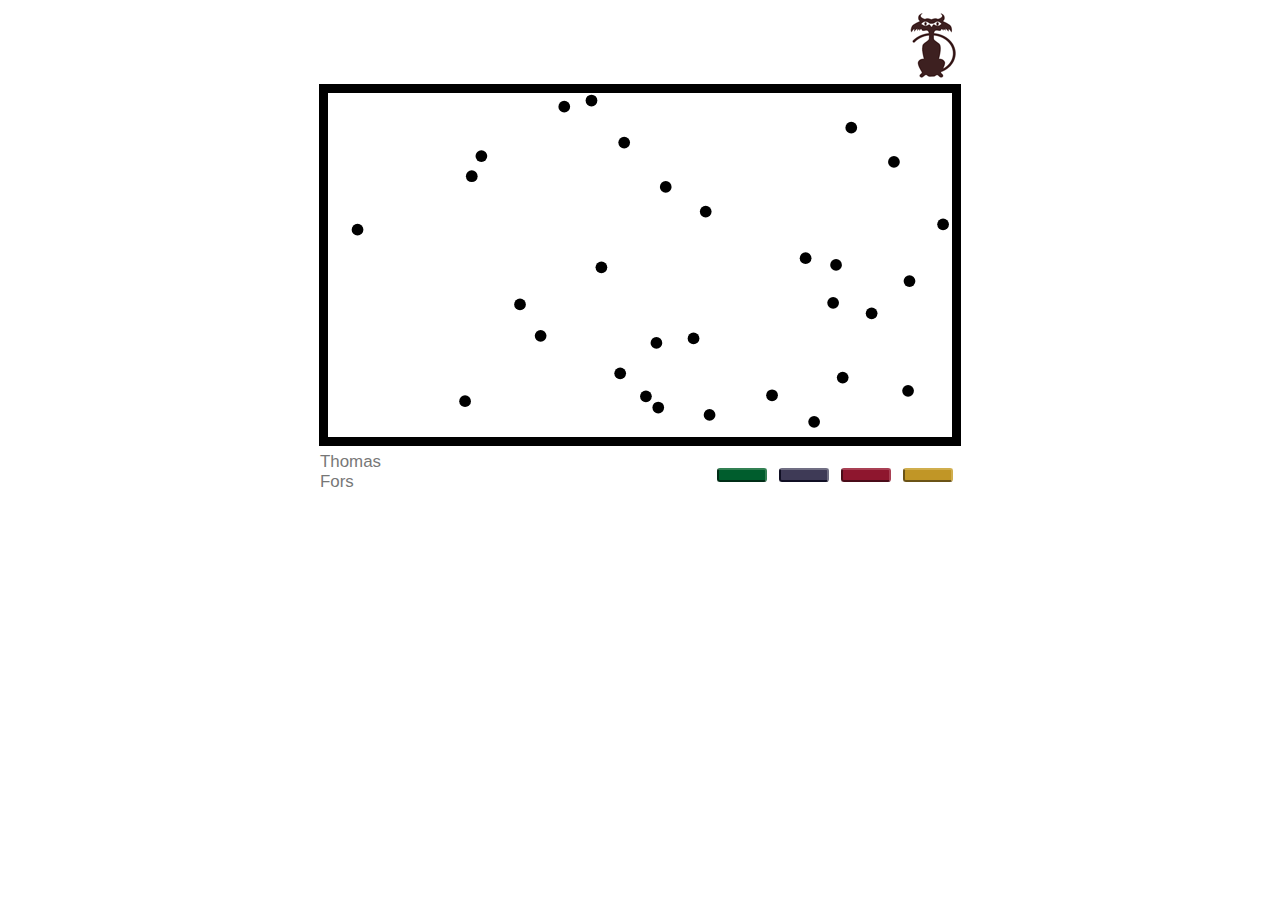
<file: index.html>
<!doctype html>
<!-- The DOCTYPE declaration above will set the     -->
<!-- browser's rendering engine into                -->
<!-- "Standards Mode". Replacing this declaration   -->
<!-- with a "Quirks Mode" doctype is not supported. -->

<html>
  <head>
    <meta http-equiv="content-type" content="text/html; charset=UTF-8">

    <!--                                                               -->
    <!-- Consider inlining CSS to reduce the number of requested files -->
    <!--                                                               -->
    <link type="text/css" rel="stylesheet" href="Demon.css">

    <!--                                           -->
    <!-- Any title is fine                         -->
    <!--                                           -->
    <title>Demon</title>
    
    <!--                                           -->
    <!-- This script loads your compiled module.   -->
    <!-- If you add any GWT meta tags, they must   -->
    <!-- be added before this line.                -->
    <!--                                           -->
    <script type="text/javascript" language="javascript" src="demon/demon.nocache.js"></script>
  </head>

  <!--                                           -->
  <!-- The body can have arbitrary html, or      -->
  <!-- you can leave the body empty if you want  -->
  <!-- to create a completely dynamic UI.        -->
  <!--                                           -->
  <body>

    <!-- OPTIONAL: include this if you want history support -->
    <iframe src="javascript:''" id="__gwt_historyFrame" tabIndex='-1' style="position:absolute;width:0;height:0;border:0"></iframe>
    
    <!-- RECOMMENDED if your web app will not function without JavaScript enabled -->
    <noscript>
      <div style="width: 22em; position: absolute; left: 50%; margin-left: -11em; color: red; background-color: white; border: 1px solid red; padding: 4px; font-family: sans-serif">
        Your web browser must have JavaScript enabled
        in order for this application to display correctly.
      </div>
    </noscript>

    <table align="center" width="640">
      <tr>
        <td colspan="2" id="demonContainer" width=640 height=65></td>
      </tr>
      <tr>
        <td colspan="2" id="fieldContainer" width=640 height=360></td>
      </tr>
      <tr>
        <td id="credit">Thomas Fors</td>
        <td id="controlContainer"></td>
      </tr>
    </table>
  </body>
</html>
</file>
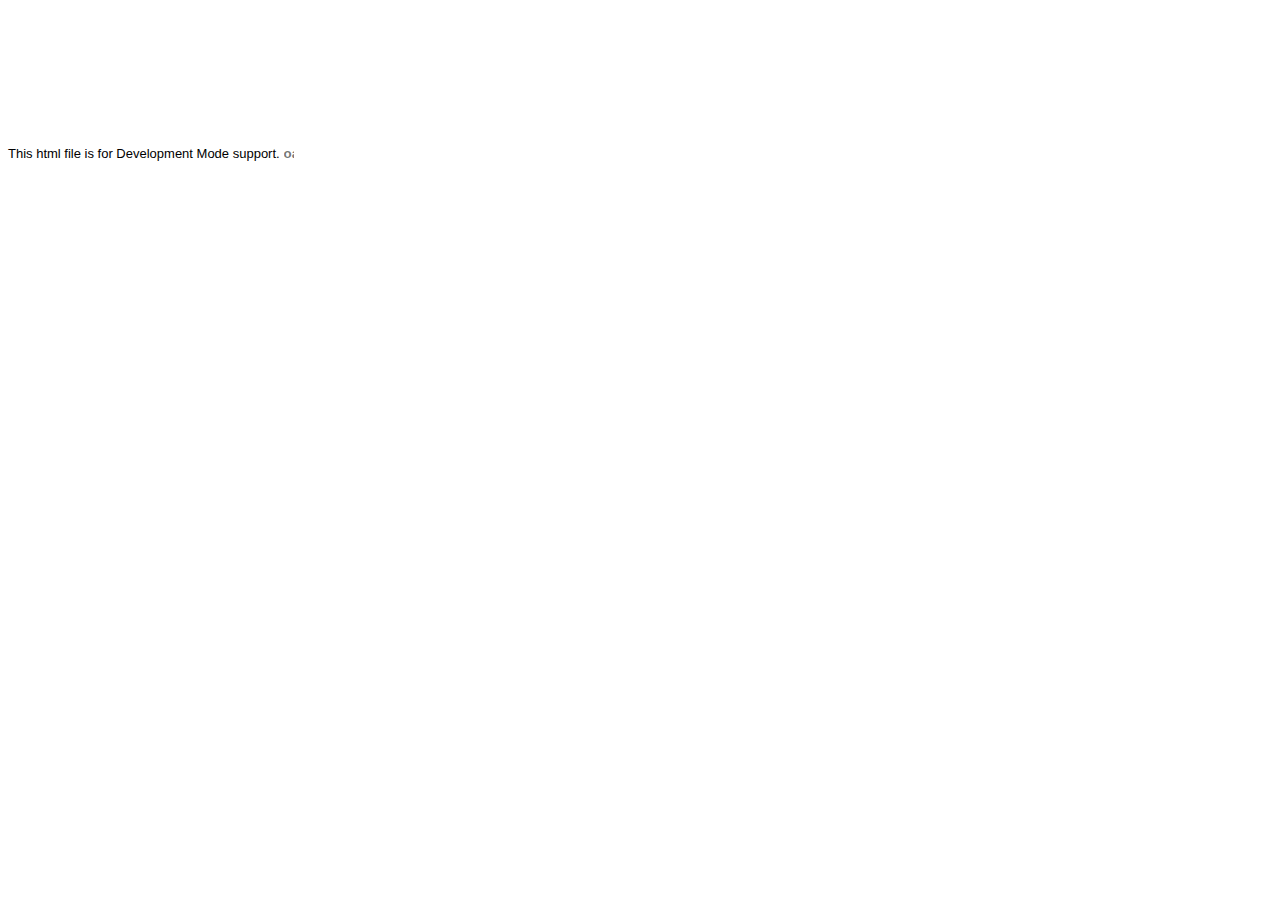
<file: demon/hosted.html>
<html>
<head><script>
var $wnd = parent;
var $doc = $wnd.document;
var $moduleName, $moduleBase, $entry
,$stats = $wnd.__gwtStatsEvent ? function(a) {return $wnd.__gwtStatsEvent(a);} : null
,$sessionId = $wnd.__gwtStatsSessionId ? $wnd.__gwtStatsSessionId : null;
// Lightweight metrics
if ($stats) {
  var moduleFuncName = location.search.substr(1);
  var moduleFunc = $wnd[moduleFuncName];
  var moduleName = moduleFunc ? moduleFunc.moduleName : "unknown";
  $stats({moduleName:moduleName,sessionId:$sessionId,subSystem:'startup',evtGroup:'moduleStartup',millis:(new Date()).getTime(),type:'moduleEvalStart'});
}
var $hostedHtmlVersion="2.1";

var gwtOnLoad;
var $hosted = "localhost:9997";

function loadIframe(url) {
  var topDoc = window.top.document;

  // create an iframe
  var iframeDiv = topDoc.createElement("div");
  iframeDiv.innerHTML = "<iframe scrolling=no frameborder=0 src='" + url + "'>";
  var iframe = iframeDiv.firstChild;
  
  // mess with the iframe style a little
  var iframeStyle = iframe.style;
  iframeStyle.position = "absolute";
  iframeStyle.borderWidth = "0";
  iframeStyle.left = "0";
  iframeStyle.top = "0";
  iframeStyle.width = "100%";
  iframeStyle.backgroundColor = "#ffffff";
  iframeStyle.zIndex = "1";
  iframeStyle.height = "100%";

  // update the top window's document's body's style
  var hostBodyStyle = window.top.document.body.style; 
  hostBodyStyle.margin = "0";
  hostBodyStyle.height = iframeStyle.height;
  hostBodyStyle.overflow = "hidden";

  // insert the iframe
  topDoc.body.insertBefore(iframe, topDoc.body.firstChild);
}

var ua = navigator.userAgent.toLowerCase();
if (ua.indexOf("gecko") != -1) {
  // install eval wrapper on FF to avoid EvalError problem
  var __eval = window.eval;
  window.eval = function(s) {
    return __eval(s);
  }
}
if (ua.indexOf("chrome") != -1) {
  // work around __gwt_ObjectId appearing in JS objects
  var hop = Object.prototype.hasOwnProperty;
  Object.prototype.hasOwnProperty = function(prop) {
    return prop != "__gwt_ObjectId" && hop.call(this, prop);
  };
  // do the same in our parent as well -- see issue 4486
  // NOTE: this will have to be changed when we support non-iframe-based DevMode 
  var hop2 = parent.Object.prototype.hasOwnProperty;
  parent.Object.prototype.hasOwnProperty = function(prop) {
    return prop != "__gwt_ObjectId" && hop2.call(this, prop);
  };
}

// wrapper to call JS methods, which we need both to be able to supply a
// different this for method lookup and to get the exception back
function __gwt_jsInvoke(thisObj, methodName) {
  try {
    var args = Array.prototype.slice.call(arguments, 2);
    return [0, window[methodName].apply(thisObj, args)];
  } catch (e) {
    return [1, e];
  }
}

var __gwt_javaInvokes = [];
function __gwt_makeJavaInvoke(argCount) {
  return __gwt_javaInvokes[argCount] || __gwt_doMakeJavaInvoke(argCount);
}

function __gwt_doMakeJavaInvoke(argCount) {
  // IE6 won't eval() anonymous functions except as r-values
  var argList = "";
  for (var i = 0; i < argCount; i++) {
    argList += ",p" + i;
  }
  var argListNoComma = argList.substring(1);

  return eval(
    "__gwt_javaInvokes[" + argCount + "] =\n" +
    "  function(thisObj, dispId" + argList + ") {\n" +
    "    var result = __static(dispId, thisObj" + argList + ");\n" +
    "    if (result[0]) {\n" +
    "      throw result[1];\n" +
    "    } else {\n" +
    "      return result[1];\n" +
    "    }\n" +
    "  }\n"
  ); 
}

/*
 * This is used to create tear-offs of Java methods.  Each function corresponds
 * to exactly one dispId, and also embeds the argument count.  We get the "this"
 * value from the context in which the function is being executed.
 * Function-object identity is preserved by caching in a sparse array.
 */
var __gwt_tearOffs = [];
var __gwt_tearOffGenerators = [];
function __gwt_makeTearOff(proxy, dispId, argCount) {
  return __gwt_tearOffs[dispId] || __gwt_doMakeTearOff(dispId, argCount);
}

function __gwt_doMakeTearOff(dispId, argCount) {
  return __gwt_tearOffs[dispId] = 
      (__gwt_tearOffGenerators[argCount] || __gwt_doMakeTearOffGenerator(argCount))(dispId);
}

function __gwt_doMakeTearOffGenerator(argCount) {
  // IE6 won't eval() anonymous functions except as r-values
  var argList = "";
  for (var i = 0; i < argCount; i++) {
    argList += ",p" + i;
  }
  var argListNoComma = argList.substring(1);

  return eval(
    "__gwt_tearOffGenerators[" + argCount + "] =\n" +
    "  function(dispId) {\n" +
    "    return function(" + argListNoComma + ") {\n" +
    "      var result = __static(dispId, this" + argList + ");\n" +
    "      if (result[0]) {\n" +
    "        throw result[1];\n" +
    "      } else {\n" +
    "        return result[1];\n" +
    "      }\n" +
    "    }\n" +
    "  }\n"
  ); 
}

function __gwt_makeResult(isException, result) {
  return [isException, result];
}

function __gwt_disconnected() {
  // Prevent double-invocation.
  window.__gwt_disconnected = new Function();
  // Do it in a timeout so we can be sure we have a clean stack.
  window.setTimeout(__gwt_disconnected_impl, 1);
}

function __gwt_disconnected_impl() {
  __gwt_displayGlassMessage('GWT Code Server Disconnected',
      'Most likely, you closed GWT Development Mode. Or, you might have lost '
      + 'network connectivity. To fix this, try restarting GWT Development Mode and '
      + 'refresh this page.');
}

// Keep track of z-index to allow layering of multiple glass messages
var __gwt_glassMessageZIndex = 2147483647;

// Note this method is also used by ModuleSpace.java
function __gwt_displayGlassMessage(summary, details) {
  var topWin = window.top;
  var topDoc = topWin.document;
  var outer = topDoc.createElement("div");
  // Do not insert whitespace or outer.firstChild will get a text node.
  outer.innerHTML = 
    '<div style="position:absolute;z-index:' + __gwt_glassMessageZIndex-- +
    ';left:50px;top:50px;width:600px;color:#FFF;font-family:verdana;text-align:left;">' +
    '<div style="font-size:30px;font-weight:bold;">' + summary + '</div>' +
    '<div style="font-size:15px;">' + details + '</div>' +
    '</div>' +
    '<div style="position:absolute;z-index:' + __gwt_glassMessageZIndex-- +
    ';left:0px;top:0px;right:0px;bottom:0px;filter:alpha(opacity=60);opacity:0.6;background-color:#000;"></div>'
  ;
  topDoc.body.appendChild(outer);
  var glass = outer.firstChild;
  var glassStyle = glass.style;

  // Scroll to the top and remove scrollbars.
  topWin.scrollTo(0, 0);
  if (topDoc.compatMode == "BackCompat") {
    topDoc.body.style["overflow"] = "hidden";
  } else {
    topDoc.documentElement.style["overflow"] = "hidden";
  }

  // Steal focus.
  glass.focus();

  if ((navigator.userAgent.indexOf("MSIE") >= 0) && (topDoc.compatMode == "BackCompat")) {
    // IE quirks mode doesn't support right/bottom, but does support this.
    glassStyle.width = "125%";
    glassStyle.height = "100%";
  } else if (navigator.userAgent.indexOf("MSIE 6") >= 0) {
    // IE6 doesn't have a real standards mode, so we have to use hacks.
    glassStyle.width = "125%"; // Get past scroll bar area.
    // Nasty CSS; onresize would be better but the outer window won't let us add a listener IE.
    glassStyle.setExpression("height", "document.documentElement.clientHeight");
  }

  $doc.title = summary + " [" + $doc.title + "]";
}

function findPluginObject() {
  try {
    return document.getElementById('pluginObject');
  } catch (e) {
    return null;
  }
}

function findPluginEmbed() {
  try {
    return document.getElementById('pluginEmbed')
  } catch (e) {
    return null;
  }
}

function findPluginXPCOM() {
  try {
    return __gwt_HostedModePlugin;
  } catch (e) {
    return null;
  }
}

gwtOnLoad = function(errFn, modName, modBase){
  $moduleName = modName;
  $moduleBase = modBase;

  // Note that the order is important
  var pluginFinders = [
    findPluginXPCOM,
    findPluginObject,
    findPluginEmbed,
  ];
  var topWin = window.top;
  var url = topWin.location.href;
  if (!topWin.__gwt_SessionID) {
    var ASCII_EXCLAMATION = 33;
    var ASCII_TILDE = 126;
    var chars = [];
    for (var i = 0; i < 16; ++i) {
      chars.push(Math.floor(ASCII_EXCLAMATION
          + Math.random() * (ASCII_TILDE - ASCII_EXCLAMATION + 1)));
    }
    topWin.__gwt_SessionID = String.fromCharCode.apply(null, chars);
  }
  var plugin = null;
  for (var i = 0; i < pluginFinders.length; ++i) {
    try {
      var maybePlugin = pluginFinders[i]();
      if (maybePlugin != null && maybePlugin.init(window)) {
        plugin = maybePlugin;
        break;
      }
    } catch (e) {
    }
  }
  if (!plugin) {
    // try searching for a v1 plugin for backwards compatibility
    var found = false;
    for (var i = 0; i < pluginFinders.length; ++i) {
      try {
        plugin = pluginFinders[i]();
        if (plugin != null && plugin.connect($hosted, $moduleName, window)) {
          return;
        }
      } catch (e) {
      }
    }
    loadIframe("http://www.gwtproject.org/missing-plugin/");
  } else {
    if (plugin.connect(url, topWin.__gwt_SessionID, $hosted, $moduleName,
        $hostedHtmlVersion)) {
      // take over the onunload function, wrapping any existing call if it exists
      var oldUnload = window.onunload;
      window.onunload = function() {
        // run wrapped unload first in case it is running gwt code
        !!oldUnload && oldUnload();
        try {
          // wrap in try/catch since plugins are not required to supply this
          plugin.disconnect();
        } catch (e) {
        }
      };
    } else {
      if (errFn) {
        errFn(modName);
      } else {
        __gwt_displayGlassMessage(
            "Plugin failed to connect to Development Mode server at " + simpleEscape($hosted),
            "Follow the troubleshooting instructions at "
            + "<a href='http://code.google.com/p/google-web-toolkit/wiki/TroubleshootingOOPHM'>"
            + "http://code.google.com/p/google-web-toolkit/wiki/TroubleshootingOOPHM</a>");
      }
    }
  }
}

function simpleEscape(originalString) {
  return originalString.replace(/&/g,"&amp;")
    .replace(/</g,"&lt;")
    .replace(/>/g,"&gt;")
    .replace(/\'/g, "&#39;")
    .replace(/\"/g,"&quot;");
}

// Lightweight metrics
window.fireOnModuleLoadStart = function(className) {
  $stats && $stats({moduleName:$moduleName, sessionId:$sessionId, subSystem:'startup', evtGroup:'moduleStartup', millis:(new Date()).getTime(), type:'onModuleLoadStart', className:className});
};

window.__gwt_module_id = 0;
</script></head>
<body>
<font face='arial' size='-1'>This html file is for Development Mode support.</font>
<script><!--
// Lightweight metrics
$stats && $stats({moduleName:$moduleName, sessionId:$sessionId, subSystem:'startup', evtGroup:'moduleStartup', millis:(new Date()).getTime(), type:'moduleEvalEnd'});

// OOPHM currently only supports IFrameLinker
var query = parent.location.search;
if (!findPluginXPCOM()) {
  document.write('<embed id="pluginEmbed" type="application/x-gwt-hosted-mode" width="10" height="10">');
  document.write('</embed>');
  document.write('<object id="pluginObject" CLASSID="CLSID:1D6156B6-002B-49E7-B5CA-C138FB843B4E">');
  document.write('</object>');
}

// look for the old query parameter if we don't find the new one
var idx = query.indexOf("gwt.codesvr=");
if (idx >= 0) {
  idx += 12;  // "gwt.codesvr=".length() == 12
} else {
  idx = query.indexOf("gwt.hosted=");
  if (idx >= 0) {
    idx += 11;  // "gwt.hosted=".length() == 11
  }
}
if (idx >= 0) {
  var amp = query.indexOf("&", idx);
  if (amp >= 0) {
    $hosted = query.substring(idx, amp);
  } else {
    $hosted = query.substring(idx);
  }

  // According to RFC 3986, some of this component's characters (e.g., ':')
  // are reserved and *may* be escaped.
  $hosted = decodeURIComponent($hosted);
}

query = window.location.search.substring(1);
if (query && $wnd[query]) setTimeout($wnd[query].onScriptLoad, 1);
--></script></body></html>
</file>
<file: Demon.css>
/** Add css rules here for your application. */


/** Example rules used by the template application (remove for your app) */
h1 {
  font-size: 2em;
  font-weight: bold;
  color: #777777;
  /* margin: 40px 0px 70px; */
  text-align: right;
  margin-right: 8px;
}

#credit {
  font-size: 1.3em;
  color: #777777;
  margin-left: 8px;
  text-align: left;
  /* width: 100%; */
}


.reloadButton {
	margin: 0;
	padding: 5px 7px;
	text-decoration: none;
	cursor: pointer;
	cursor: hand;
	font-size: small;
	border-radius: 3px;
	-moz-border-radius: 3px;

 	background-color: #005d2d;
	border: 2px solid #328053;
	border-bottom: 2px solid #002d16;
	border-left: 2px solid #002d16;

	margin-left: 12px;
	width: 50px;
}


.centerButton {
	margin: 0;
	padding: 5px 7px;
	text-decoration: none;
	cursor: pointer;
	cursor: hand;
	font-size: small;
	border-radius: 3px;
	-moz-border-radius: 3px;

 	background-color: #3e3a56;
	border: 2px solid #706e83;
	border-bottom: 2px solid #100f24;
	border-left: 2px solid #100f24;

	margin-left: 12px;
	width: 50px;
}

.autoButton {
	margin: 0;
	padding: 5px 7px;
	text-decoration: none;
	cursor: pointer;
	cursor: hand;
	font-size: small;
	border-radius: 3px;
	-moz-border-radius: 3px;

 	background-color: #8e162e;
	border: 2px solid #a94054;
	border-bottom: 2px solid #4a0c19;
	border-left: 2px solid #4a0c19;

	margin-left: 12px;
	width: 50px;
}

.compressButton {
	margin: 0;
	padding: 5px 7px;
	text-decoration: none;
	cursor: pointer;
	cursor: hand;
	font-size: small;
	border-radius: 3px;
	-moz-border-radius: 3px;

	background-color: #c19626;
	border: 2px solid #d0ae4d;
	border-bottom: 2px solid #6b5316;
	border-left: 2px solid #6b5316;

	margin-left: 12px;
	width: 50px;
}

.fieldContainer {
	background: url('demon/fabric.png');
	border: 1px solid black;
}

#demonContainer {
	width: 640px;
}

#fieldContainer {
	padding: 0px;
	margin: 0px;
	spacing: 0px;
}

#controlContainer {
	text-align: right;
	width: 640px;
	padding-right: 8px;
}

/** Most GWT widgets already have a style name defined */
.gwt-DialogBox {
  width: 400px;
}

.dialogVPanel {
  margin: 5px;
}

.serverResponseLabelError {
  color: red;
}

/** Set ids using widget.getElement().setId("idOfElement") */
#closeButton {
  margin: 15px 6px 6px;
}
</file>
